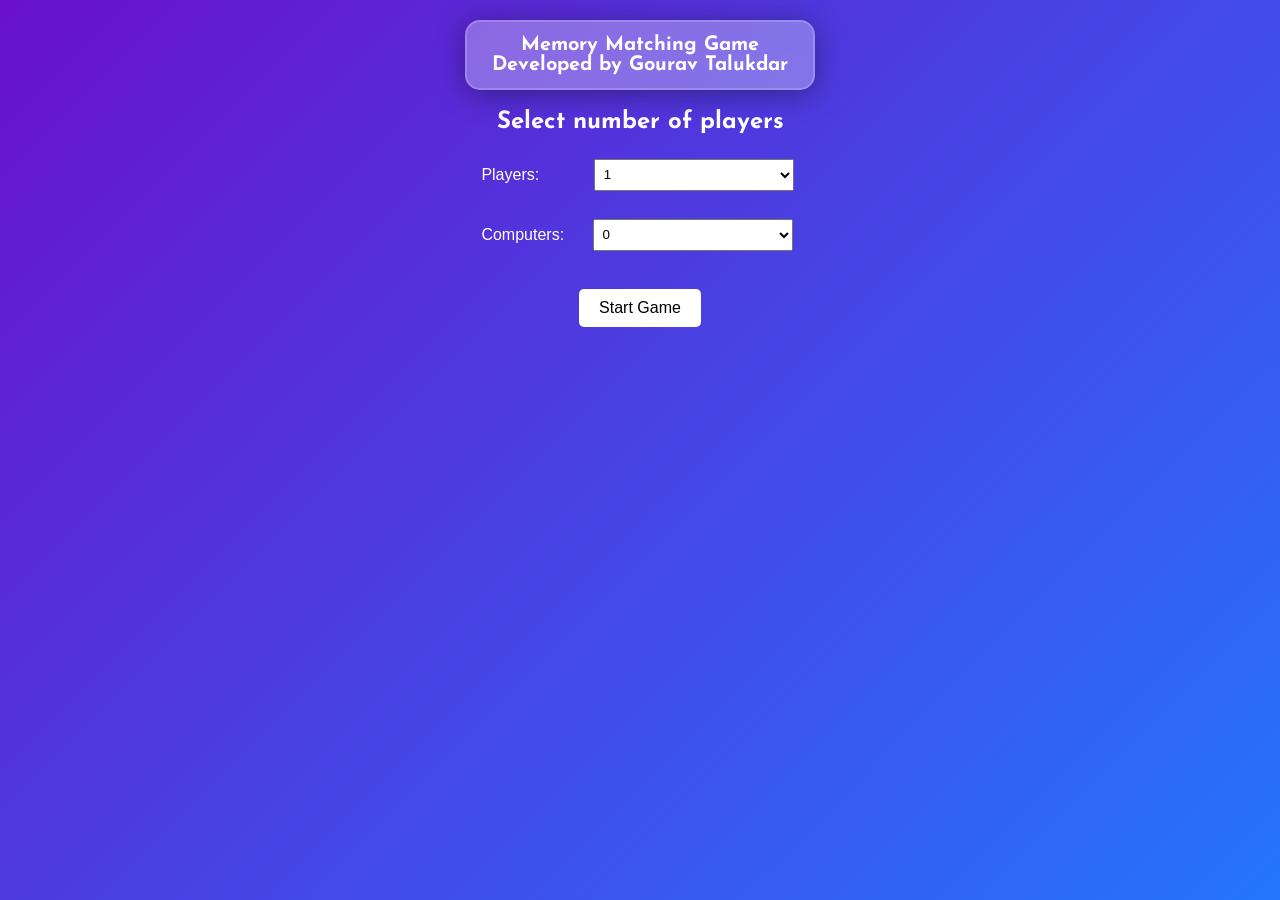
<file: index.html>
<!DOCTYPE html>
<html lang="en">
<head>
  <meta charset="UTF-8" />
  <meta name="viewport" content="width=device-width, initial-scale=1.0"/>
  <link rel="preconnect" href="https://fonts.googleapis.com">
  <link rel="preconnect" href="https://fonts.gstatic.com" crossorigin>
  <link href="https://fonts.googleapis.com/css2?family=Josefin+Sans:ital,wght@0,100..700;1,100..700&family=Lato:ital,wght@0,100;0,300;0,400;0,700;0,900;1,100;1,300;1,400;1,700;1,900&display=swap" rel="stylesheet">
  <title>Memory Match Game</title>
  <link rel="stylesheet" href="style.css"/> 
</head>
<body>
  <div class="main-container">
    <h1>Memory Matching Game <br> Developed by Gourav Talukdar</h1>
  </div>
  <h2 id="turnInfo" style="text-align:center;">Select number of players</h2>

  <!-- Player selection -->
  <div id="playerSelect">
    <label style="color:white">Players: </label>
    <select id="numHuman" class="human">
      <option value="1">1</option>
      <option value="2">2</option>
      <option value="3">3</option>
      <option value="4">4</option>
    </select>
    <br><br>
    <label style="color:white">Computers: </label>
    <select id="numCPU" class="computer">
      <option value="0">0</option>
      <option value="1">1</option>
      <option value="2">2</option>
      <option value="3">3</option>
    </select>
    <br><br>
    <center><button id="startBtn" onclick="startGame()">Start Game</button></center>
  </div>

  <!-- Game board -->
  <div class="game-board" id="gameBoard" style="display:none"></div>

  <!-- Restart button -->
  <button id="restartBtn" onclick="restartGame()" style="display:none">Restart Game</button>

  <!-- Leaderboard -->
  <div id="leaderboard" style="display:none">
    <h3>Leaderboard</h3>
    <ul id="scoreList"></ul>
  </div>

  <!-- Winner modal -->
  <div class="modal" id="winModal">
    <div class="modal-content">
      <h2 id="winMessage">Winner!</h2>
      <button onclick="closeModal()">Close</button>
    </div>
  </div>

  <!-- Sound Effects -->
  <audio id="clickSound" src="https://www.soundjay.com/buttons/sounds/button-29.mp3"></audio>
  <audio id="winSound" src="https://www.soundjay.com/human/sounds/applause-8.mp3"></audio>

  <script src="main.js">
 
</body>
</html>
</file>
<file: style.css>
* {
      box-sizing: border-box;
    }
    body {
      margin: 0;
      font-family: 'Segoe UI', sans-serif;
      display: flex;
      flex-direction: column;
      align-items: center;
      min-height: 100vh;
      background: linear-gradient(135deg, #6a11cb, #2575fc);
      padding: 20px;
    }
    .gameContainer {
      width: 350px;
      height: 300px;
      background-image: linear-gradient(135deg, rgba(255,255,255,0.3),rgba(255,255,255,0.3));
      border-radius: 15px;
      box-shadow: 0 4px 30px rgba(0, 0, 0, 0.37);
      backdrop-filter: blur(10px);
      -webkit-backdrop-filter: blur(10px);
      border: 2px solid rgba(255, 255, 255, 0.18);
      padding: 10px;
    }
    h1, h2, h3 {
      color: white;
      font-family: "Josefin Sans", sans-serif;
    }
    .game-board {
      display: grid;
      grid-template-columns: repeat(auto-fit, minmax(80px, 1fr));
      gap: 10px;
      max-width: 400px;
      margin: 20px auto;
    }
    .card {
      width: 80px;
      height: 80px;
      background: #fff;
      border-radius: 10px;
      box-shadow: 0 4px 10px rgba(0,0,0,0.2);
      display: flex;
      align-items: center;
      justify-content: center;
      font-size: 32px;
      cursor: pointer;
      transform-style: preserve-3d;
      transform: rotateY(0deg);
      transition: transform 0.4s ease;
    }
    .card.flipped {
      background: #ffdd57;
      transform: rotateY(180deg);
    }
    #restartBtn, #startBtn {
      padding: 10px 20px;
      font-size: 16px;
      background-color: #fff;
      border: none;
      border-radius: 5px;
      cursor: pointer;
      margin-top: 15px;
    }
    #shareLink, #leaderboard {
      color: #fff;
      margin-top: 15px;
      text-align: center;
    }
    select {
      width: 200px;
      height: 32px;
      margin: 5px;
      padding: 5px;
    }
    .human { margin-left: 50px; }
    .computer { margin-left: 24px; }
    #leaderboard ul {
      list-style: none;
      padding: 0;
      margin-top: 10px;
      background: rgba(255, 255, 255, 0.2);
      border-radius: 8px;
      padding: 10px;
    }
    #leaderboard li {
      margin: 4px 0;
    }
    .modal {
      display: none;
      position: fixed;
      top: 0; left: 0;
      width: 100%; height: 100%;
      background-color: rgba(0,0,0,0.5);
      justify-content: center;
      align-items: center;
    }
    .modal-content {
      background: white;
      padding: 20px 30px;
      border-radius: 10px;
      text-align: center;
    }
    .modal-content h2 {
      margin: 0;
      color: #333;
    }
    .modal-content button {
      margin-top: 15px;
      padding: 8px 16px;
      font-size: 14px;
      cursor: pointer;
    }
    h1 {
      text-align:center;
      font-size:20px;
    }
    .main-container {
      width:350px;
      height:70px;
      background-image: linear-gradient(135deg, rgba(255,255,255,0.3),rgba(255, 255, 255, 0.3));
      border-radius: 15px;
      box-shadow: 0 4px 30px rgba(0, 0, 0, 0.37);
      backdrop-filter: blur(10px);
      -webkit-backdrop-filter: blur(10px);
      border: 2px solid rgba(255, 255, 255, 0.18);
      font-family: "Nunito", serif;
    }
</file>
